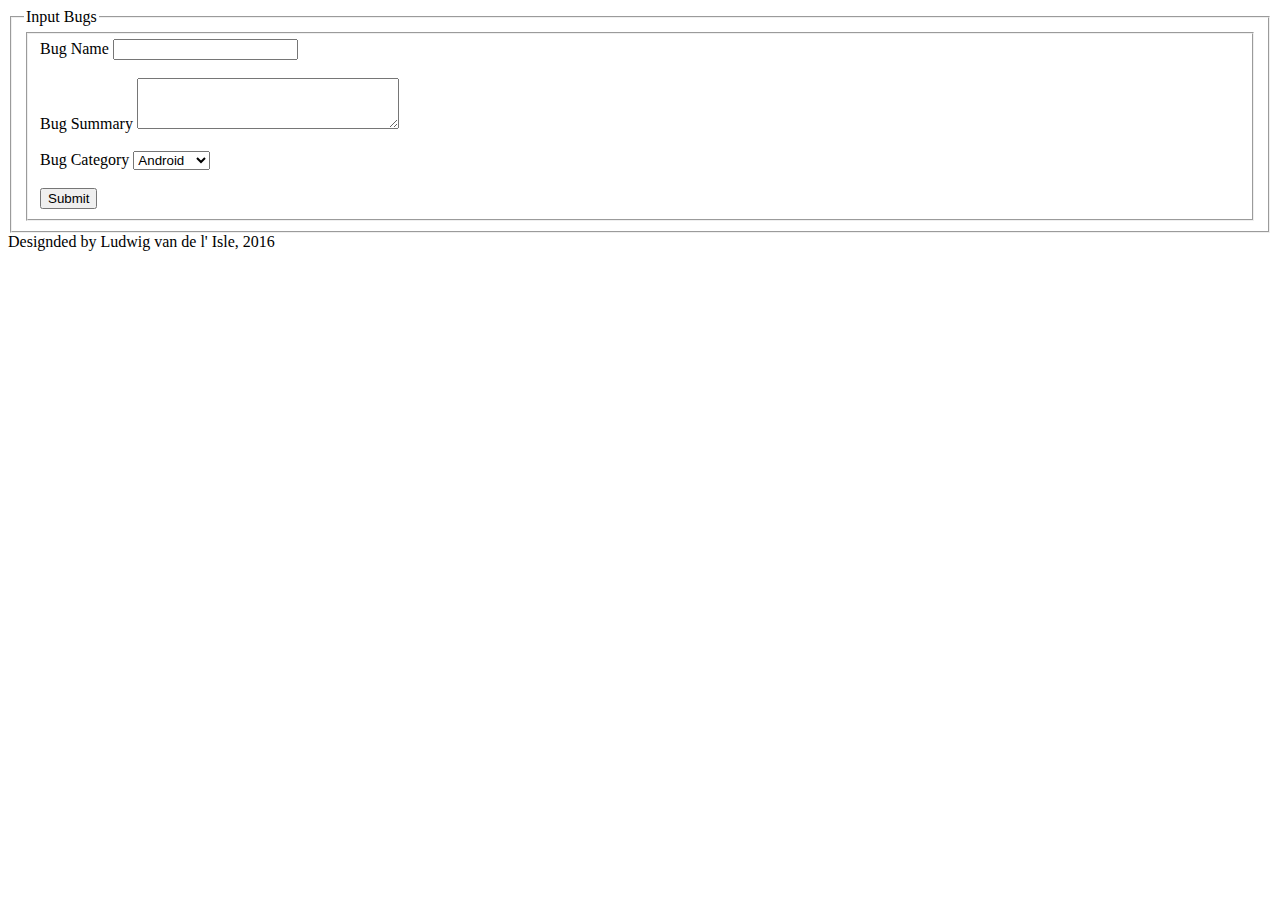
<file: bugsinput.html>
<!DOCTYPE html>
<html lang="en">
<head>
    <meta charset="UTF-8">
    <title></title>
</head>
 <body>
  <form>
    <fieldset>
        <legend>Input Bugs</legend>
        <div class="Dosa">
            <fieldset action="addbugs.php" method="post">
                 <label>Bug Name</label>
                <label>
                    <input type="text" name="bugname">
                </label><br><br>
                <label>Bug Summary</label>
                <label>
                    <textarea rows="3" cols="30"></textarea>
                </label><br><br>
                <label> Bug Category
                <select name="Bug">
                    <option value="Android">Android</option>
                    <option value="iOS">iOS</option>
                    <option value="Windows">Windows</option>
                </select></label><br><br>
                <input type="submit" value="Submit" />
                <br>
            </fieldset>
         </div>
  </fieldset>
      </form>
   <footer>
       Designded by Ludwig van de l' Isle, 2016
   </footer>
  </body>
 </html>
</file>
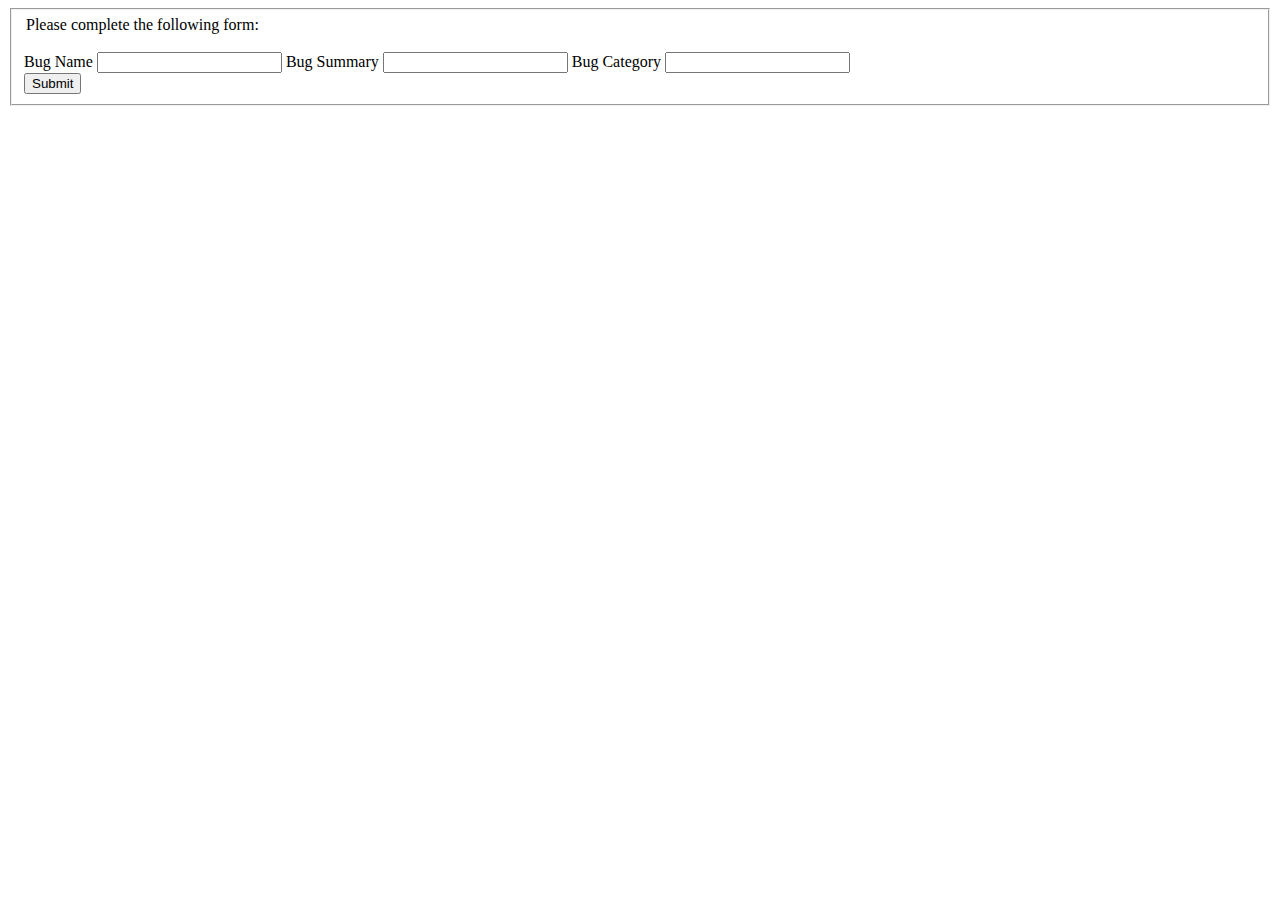
<file: MocklabAugusto/testbugs.html>
<!DOCTYPE html>
<html lang="en">
<head>
    <meta charset="UTF-8">
    <title>testbugs</title>
</head>
<body>
 <fieldset>
     <form>
         <legend> Please complete the following form:</legend>
         <br>
         Bug Name
         <input type="text" name="Required" />

         Bug Summary
         <input type="text" name="Required" />

         Bug Category
         <input type="text" name="Required" />
         <br>
         <input type="submit" value="Submit" />
     </form>
 </fieldset>
</body>
</html>
</file>
